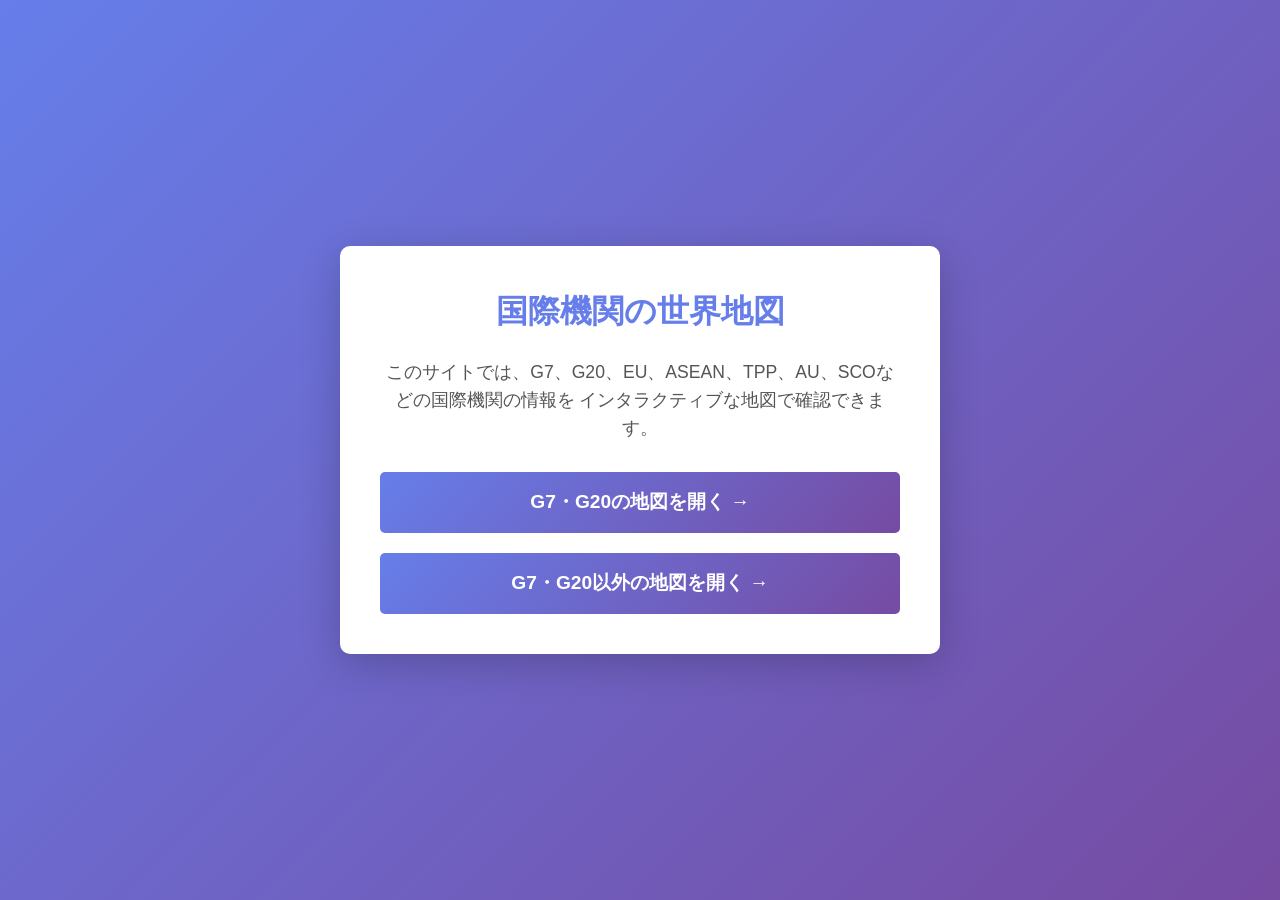
<file: index.html>
<!DOCTYPE html>
<html lang="ja">
  <head>
    <meta charset="utf-8" />
    <meta http-equiv="X-UA-Compatible" content="IE=edge" />
    <meta name="viewport" content="width=device-width, initial-scale=1" />
    <title>EU-ASEAN サイト</title>
    <style>
      * {
        margin: 0;
        padding: 0;
        box-sizing: border-box;
      }
      body {
        font-family: -apple-system, BlinkMacSystemFont, "Segoe UI", Roboto, "Helvetica Neue", Arial, sans-serif;
        line-height: 1.6;
        color: #333;
        background: linear-gradient(135deg, #667eea 0%, #764ba2 100%);
        min-height: 100vh;
        display: flex;
        align-items: center;
        justify-content: center;
        padding: 20px;
      }
      .container {
        background: white;
        border-radius: 10px;
        padding: 40px;
        max-width: 600px;
        width: 100%;
        box-shadow: 0 10px 40px rgba(0, 0, 0, 0.2);
      }
      h1 {
        color: #667eea;
        margin-bottom: 20px;
        font-size: 2em;
        text-align: center;
      }
      .description {
        margin-bottom: 30px;
        font-size: 1.1em;
        color: #555;
        text-align: center;
      }
      .link-button {
        display: block;
        text-align: center;
        background: linear-gradient(135deg, #667eea 0%, #764ba2 100%);
        color: white;
        padding: 15px 30px;
        text-decoration: none;
        border-radius: 5px;
        font-size: 1.2em;
        font-weight: bold;
        transition: transform 0.2s, box-shadow 0.2s;
        margin-top: 20px;
      }
      .link-button:hover {
        transform: translateY(-2px);
        box-shadow: 0 5px 15px rgba(102, 126, 234, 0.4);
      }
    </style>
  </head>
  <body>
    <div class="container">
      <h1>国際機関の世界地図</h1>
      <div class="description">
        <p>
          このサイトでは、G7、G20、EU、ASEAN、TPP、AU、SCOなどの国際機関の情報を
          インタラクティブな地図で確認できます。
        </p>
      </div>
      <a href="https://g7-zeta.vercel.app/" class="link-button" target="_blank" rel="noopener noreferrer" style="margin-top: 15px;">
        G7・G20の地図を開く →
      </a>
      <a href="eu-asean/index.html" class="link-button">
        G7・G20以外の地図を開く →
      </a>
    </div>
  </body>
</html>
</file>
